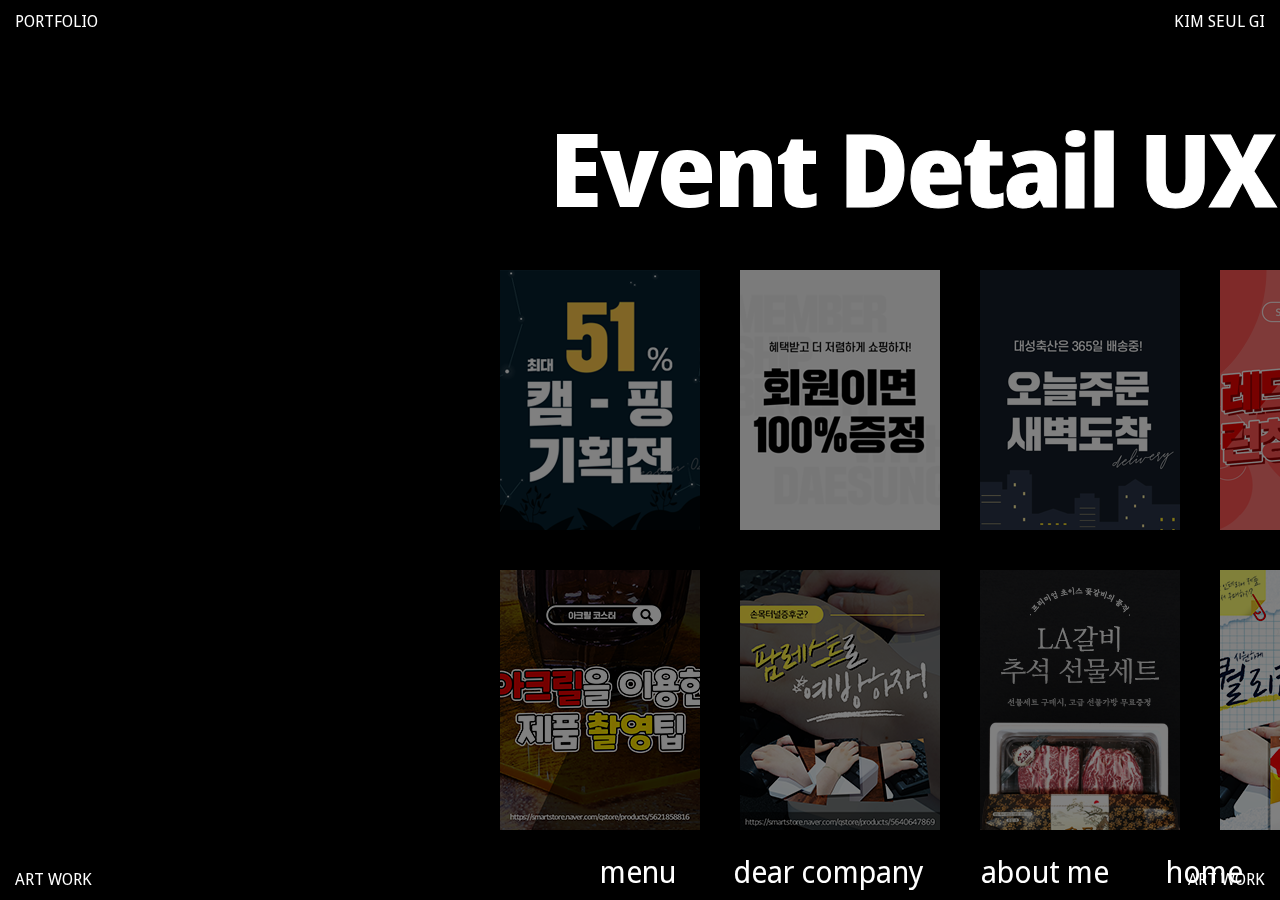
<file: menu_work_detail_pick.html>
<!DOCTYPE html>
<html lang="en">
<head>
    <meta charset="UTF-8">
    <meta http-equiv="X-UA-Compatible" content="IE=edge">
    <meta name="viewport" content="width=device-width, initial-scale=1.0">
    <link rel="stylesheet" href="menu_work_detail_pick.css">
    <title>Document</title>
</head>
<body>
    

    <div class="text-wrap">
        <nav>
            <ul>
                <li class="menu_01"><a href ="menu.html">menu</a></li>
                <li class="menu_02"><a href ="dear.html">dear company</a></li>
                <li class="menu_03"><a href ="about.html">about me</a></li>
                <li class="menu_04"><a href="index.html">home</a></li>
            </ul>
        </nav>

        <div class="logo"><a href="index.html">PORTFOLIO</a></div>
        <div class="low_01">ART WORK</div>
        <div class="low_02">ART WORK</div>
        <div class="low_03">KIM SEUL GI</div>
    
        <div class="banner01"></div>

    <div class="list_tltle">
        <div class="page">
            <div class="list_01"><a href="#">Event</a></div>
        </div>
        <div class="list_02"><a href="menu_work_detail_pick.html">Detail</a></div>
        <div class="box_con">
            <div class="box01"><img src="event01.png"></div>
            <div class="box02"><img src="event02.png"></div>
            <div class="box03"><img src="event03.png"></div>
            <div class="box04"><img src="event04.png"></div>
            <div class="box05"><img src="event05.png"></div>
            <div class="box06"><img src="event06.png"></div>
            <div class="box07"><img src="event07.png"></div>
            <div class="box08"><img src="event08.png"></div>
        </div>
        <div class="list_03"><a href="#">UXUI</a></div>
    </div>
    
    
    
</body>
</html>
</file>
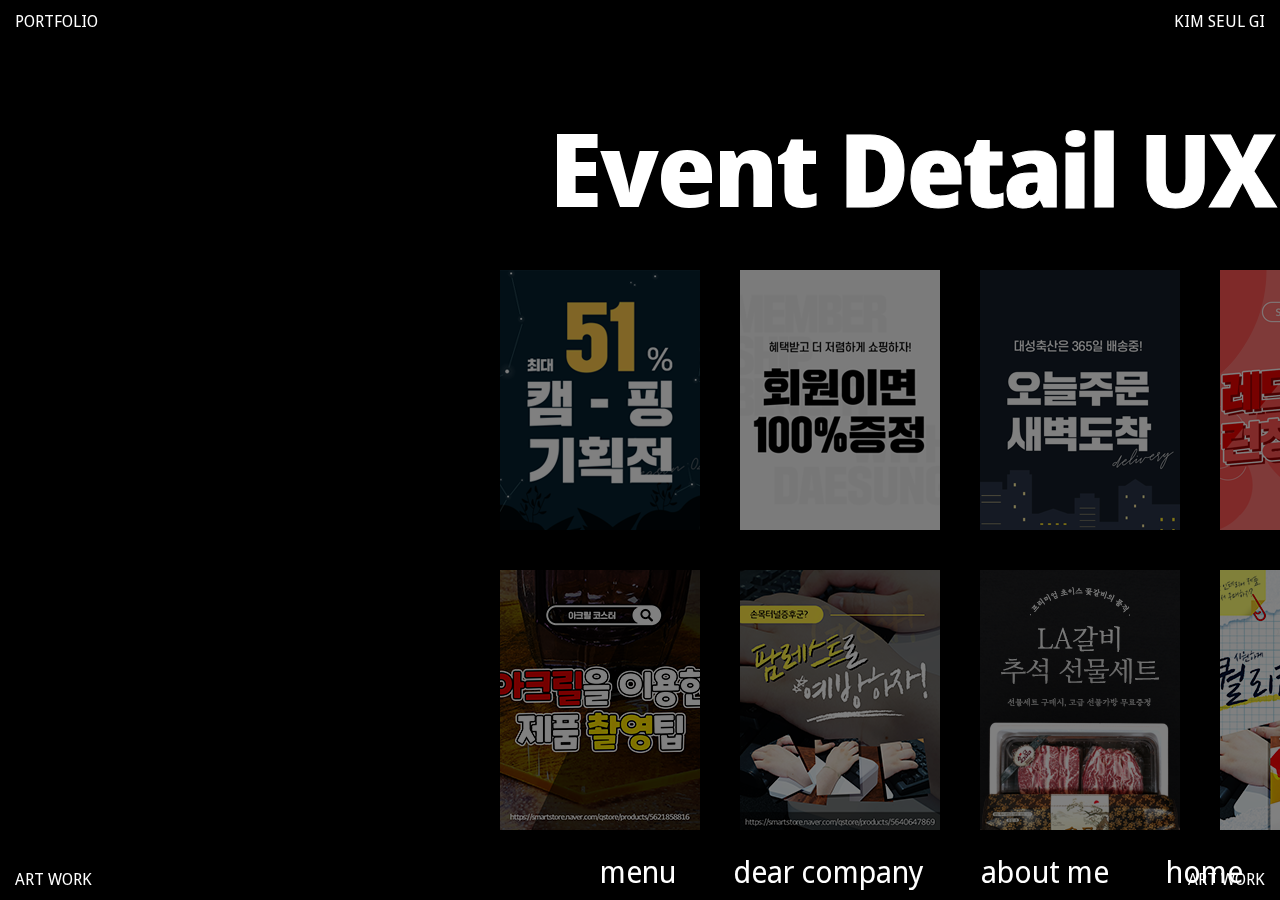
<file: menu_work_page_pick.html>
<!DOCTYPE html>
<html lang="en">
<head>
    <meta charset="UTF-8">
    <meta http-equiv="X-UA-Compatible" content="IE=edge">
    <meta name="viewport" content="width=device-width, initial-scale=1.0">
    <link rel="stylesheet" href="menu_work_detail_pick.css">
    <title>Document</title>
</head>
<body>
    

    <div class="text-wrap">
        <nav>
            <ul>
                <li class="menu_01"><a href ="menu.html">menu</a></li>
                <li class="menu_02"><a href ="dear.html">dear company</a></li>
                <li class="menu_03"><a href ="about.html">about me</a></li>
                <li class="menu_04"><a href="index.html">home</a></li>
            </ul>
        </nav>

        <div class="logo"><a href="index.html">PORTFOLIO</a></div>
        <div class="low_01">ART WORK</div>
        <div class="low_02">ART WORK</div>
        <div class="low_03">KIM SEUL GI</div>
    
        <div class="banner01"></div>

    <div class="list_tltle">
        <div class="page">
            <div class="list_01"><a href="#">Event</a></div>
                <div class="box_con">
                    <div class="box01"><img src="event01.png"></div>
                    <div class="box02"><img src="event02.png"></div>
                    <div class="box03"><img src="event03.png"></div>
                    <div class="box04"><img src="event04.png"></div>
                    <div class="box05"><img src="event05.png"></div>
                    <div class="box06"><img src="event06.png"></div>
                    <div class="box07"><img src="event07.png"></div>
                    <div class="box08"><img src="event08.png"></div>
                </div>
        </div>
        <div class="list_02"><a href="menu_work_detail_pick.html">Detail</a></div>
                
        <div class="list_03"><a href="#">UXUI</a></div>
    </div>
    
    
    
</body>
</html>
</file>
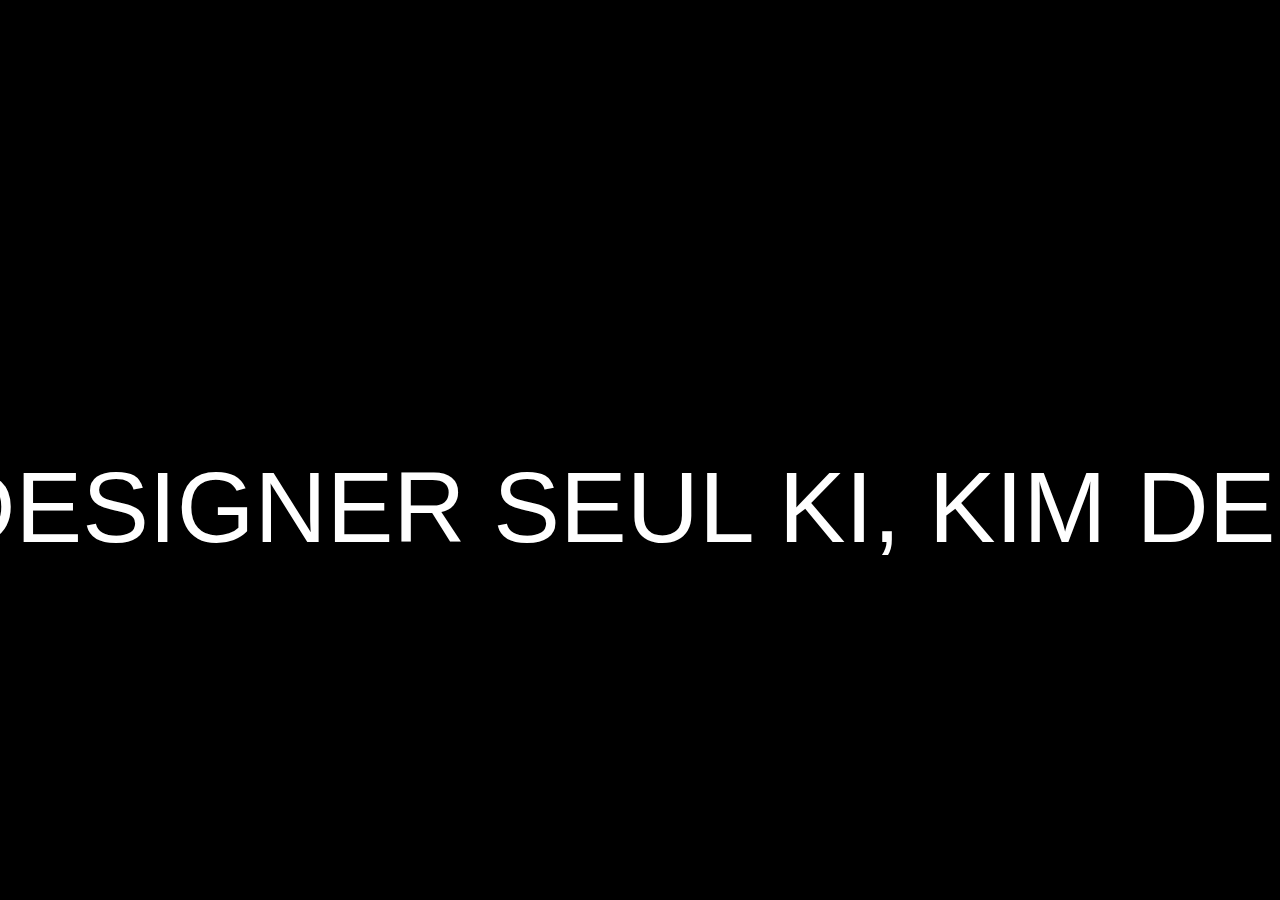
<file: test.html>
<!DOCTYPE html>
<html lang="en">
<head>
    <meta charset="UTF-8">
    <meta http-equiv="X-UA-Compatible" content="IE=edge">
    <meta name="viewport" content="width=device-width, initial-scale=1.0">
    <title>Document</title>

    <link rel="stylesheet" href="test.css">
</head>
<body>

    
    <div class="con">
        <div class="warp_text">
            <span class="mt_01">DESIGNER SEUL KI, KIM</span>
            <span class="mt_01">DESIGNER SEUL KI, KIM</span>
            <span class="mt_01">DESIGNER SEUL KI, KIM</span>
            <span class="mt_01">DESIGNER SEUL KI, KIM</span>
        </div>
    </div>
    
</body>
</html>
</file>
<file: menu_work_detail_pick.css>
@import url('https://fonts.googleapis.com/css2?family=Bebas+Neue&family=Noto+Sans+Display:wght@500;600;700&family=Noto+Sans:wght@400@500@600&family=Noto+Serif+Display:wght@700@800&display=swap');



body{
    background: black;
    color: white;
    margin: 0px;
    font-family: 'Noto Sans Display', sans-serif;
}





.box01{
    display: block;
    width: 200px;
    height: 260px;
    background: white;
    position: fixed;
    top: 250px;
    left: 500px;
    transition: all 0.5s linear;
    transform: translateY(20px);
    opacity: 50%;
}

.box01:hover{
    opacity: 100%;
    transition: all 0.5s 
}

.box02{
    width: 200px;
    height: 260px;
    background: white;
    position: fixed;
    top: 250px;
    left: 740px;
    transition: all 0.5s linear;
    transform: translateY(20px);
    opacity: 50%;

}

.box02:hover{
    opacity: 100%;
    transition: all 0.5s 
}

.box03{
    width: 200px;
    height: 260px;
    background: white;
    position: fixed;
    top: 250px;
    left: 980px;
    transition: all 0.5s linear;
    transform: translateY(20px);
    opacity: 50%;
}

.box03:hover{
    opacity: 100%;
    transition: all 0.5s 
}

.box04{
    width: 200px;
    height: 260px;
    background: white;
    position: fixed;
    top: 250px;
    left: 1220px;
    transition: all 0.5s linear;
    transform: translateY(20px);
    opacity: 50%;
}

.box04:hover{
    opacity: 100%;
    transition: all 0.5s 
}

.box05{
    width: 200px;
    height: 260px;
    background: white;
    position: fixed;
    top: 590px;
    left: 500px;
    transition: all 0.5s linear;
    transform: translateY(-20px);
    opacity: 50%;
}

.box05:hover{
    opacity: 100%;
    transition: all 0.5s 
}

.box06{
    width: 200px;
    height: 260px;
    background: white;
    position: fixed;
    top: 590px;
    left: 740px;
    transition: all 0.5s linear;
    transform: translateY(-20px);
    opacity: 50%;
}

.box06:hover{
    opacity: 100%;
    transition: all 0.5s 
}

.box07{
    width: 200px;
    height: 260px;
    background: white;
    position: fixed;
    top: 590px;
    left: 980px;
    transition: all 0.5s linear;
    transform: translateY(-20px);
    opacity: 50%;
}

.box07:hover{
    opacity: 100%;
    transition: all 0.5s 
}

.box08{
    width: 200px;
    height: 260px;
    background: white;
    position: fixed;
    top: 590px;
    left: 1220px;
    transition: all 0.5s linear;
    transform: translateY(-20px);
    opacity: 50%;
}

.box08:hover{
    opacity: 100%;
    transition: all 0.5s 
}

.list_01{

    font-weight: 800;
    font-size: 102px;
    position: fixed;
    top: 98px;
    left: 550px;
    letter-spacing:-2px;
}

.list_02{
    color: black;
    -webkit-text-stroke : 1px white;
    font-weight: 800;
    font-size: 100px;
    position: fixed;
    top: 100px;
    left: 840px;
    letter-spacing:-2px;
}

.list_02:hover{
    color: black;
    transition: all 0.3s linear;
}

.list_03{
    color: black;
    -webkit-text-stroke : 1px white;
    font-weight: 800;
    font-size: 100px;
    position: fixed;
    top: 100px;
    left: 1140px;
    letter-spacing:-2px;
}

.list_03:hover{
    color: white;
    transition: all 0.3s linear;
}




/* .banner01{
    width: 800px;
    height: 500px;
    background: wheat;
    position: absolute;
    top: 50px;
    margin-left: 530px;
} */



/* 하단은 고정css */

.low_03{
    position: fixed;
    top: 10px;
    right: 15px;
    
}

.low_02{
    position: fixed;
    bottom: 10px;
    right: 15px;
    color: white;
}

.low_01{
    position: fixed;
    bottom: 10px;
    left: 15px;
    color: white;
}

.logo{
    
    position: fixed;
    top: 10px;
    left: 15px;
}



nav{
    font-size: 5px;
    position: fixed;
    bottom: 8px;
    white-space:nowrap;
    margin-left: 550px;
}
nav li{
    margin-left: 50px;
}

a{
    color: white;
    text-decoration: none;
}

ol, ul {
    list-style: none;
    margin:0px; padding:0px;
    float: left;
}

ul, li {
    display: inline-block;
    font-size: 30px;
    color: white;
}
</file>
<file: test.css>
@import url('https://fonts.googleapis.com/css2?family=Noto+Serif+Display:wght@900&display=swap');


body {
    margin: 0px;
    background: black;
    font-family: 'Noto Sans Display', sans-serif;
    color: white;
}



.con{
    overflow: hidden;
}

.warp_text{
    width : 500vw;
    height: 500px;
    transition: all 100s linear;
    transform: translateX(-100vw);
}

.mt_01{
    color: white;
    font-size: 100px;
    float: left;
    margin-top: 450px;
    margin-left: 30px;
}
/* 롤링 이미지 UL */
















/* 하단은 기본 css */







a{
    color: white;
    text-decoration: none;
}

ol, ul {
    list-style: none;
    margin:0px; padding:0px;
    float: left;
}

ul, li {
    display: inline-block;
    font-size: 30px;
    color: white;
}
</file>
